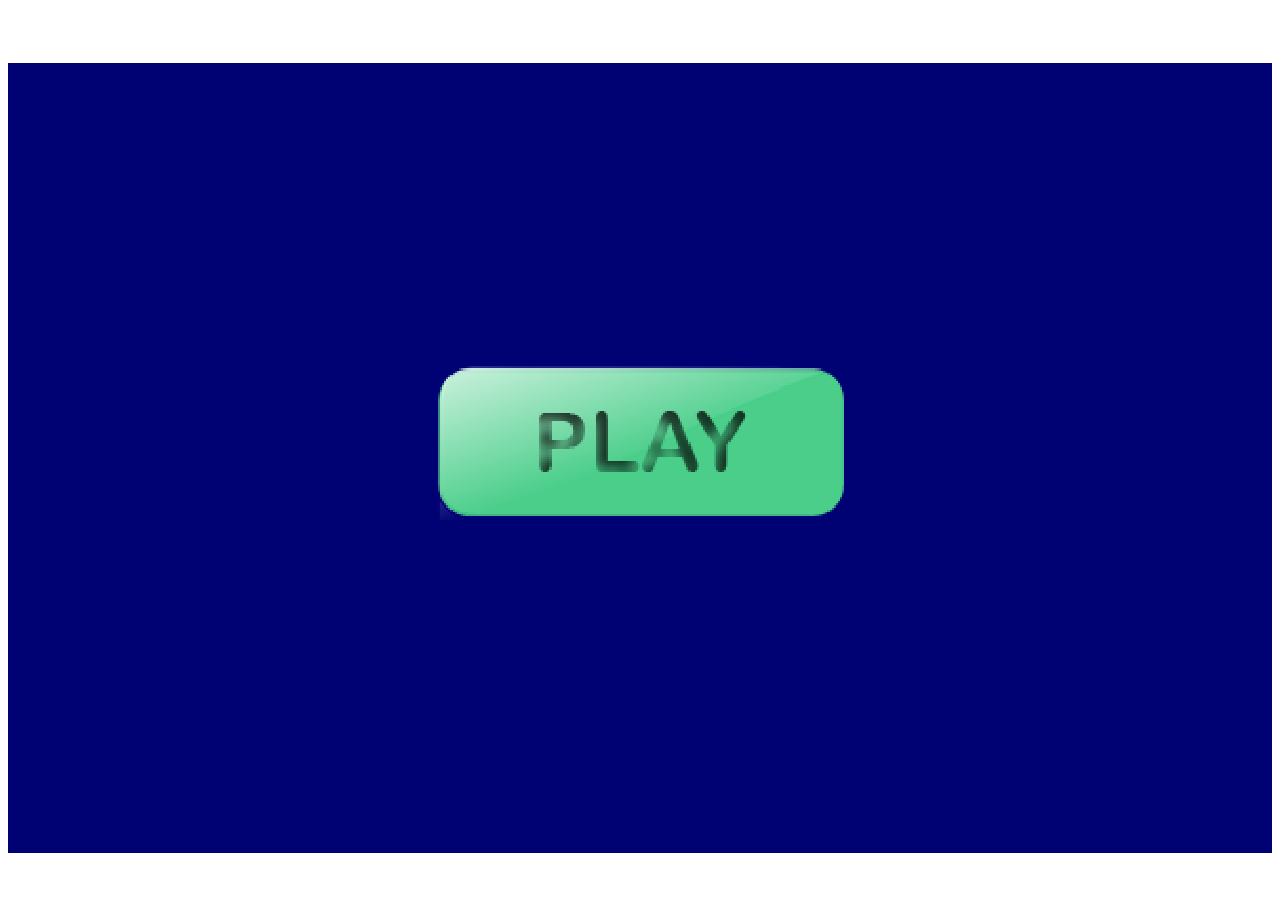
<file: project-1-feature-Master/Scripts/HTML/index.html>
<!DOCTYPE  html>
<html lang="en">
<head>
    <meta charset="UTF-8">
    <title>Title</title>
    <script src="../JS/phaser.min.js"></script>
    <script src="../JS/Entity.js"></script>
    <script src="../JS/Boy.js"></script>
    <script src="../JS/Girl.js"></script>
    <script src="../JS/Scenes.js"></script>
    <script src="../JS/Config.js"></script>

</head>
<body>
<div id="phaserGame"></div>

</body>
</html>
</file>
